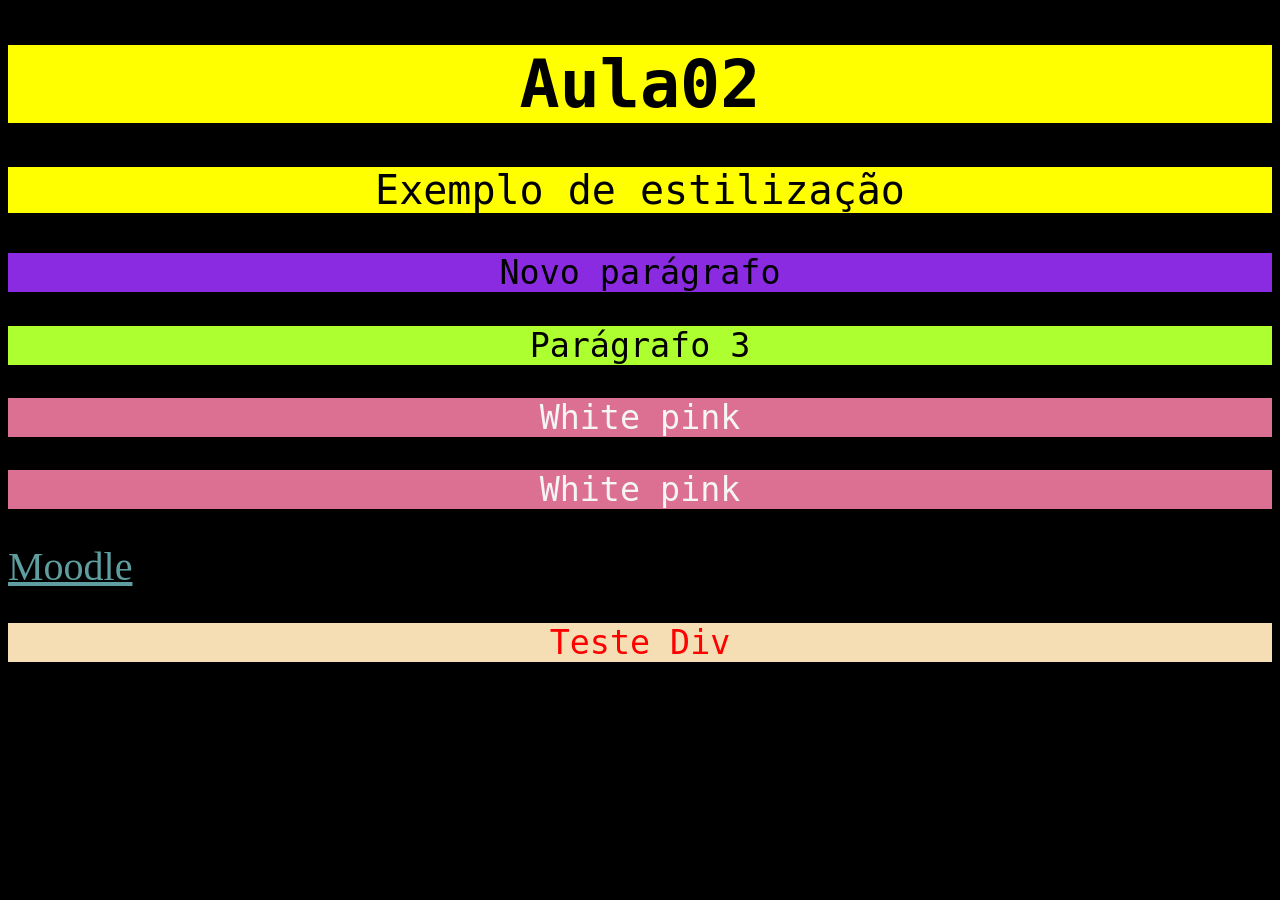
<file: Aula 2/index.html>
<!DOCTYPE html>
<html>
  <Head>
    <title>Aula02</title>
    <meta charset="UTF-8">

    <!--
     <style>
    p{
        color: yellow;
        background-color: purple;
    }
  </style>
  -->
<!--Deve-se linkar o style.css ao arquivo-->
<link rel="stylesheet" href="style.css">
  </Head>
  <body>
    <h1 style="color: rgb(0, 0, 0);">Aula02</h1> <!--jeito de estilizar a cor da mensagem sem o arquivo css-->
    <p id="p1"> Exemplo de estilização</p> <!--id ajuda a mudar apenas o elemento que você quiser no arquivo css-->
    <p id="p2">Novo parágrafo</p>
    <p id="p3">Parágrafo 3</p>

    <p class="wp">White pink</p> <!--pode ser reutilizada e combinada com outras-->
    <p class="wp">White pink</p>

    <a href="https://moodle.fei.edu.br">Moodle</a>

<div class="teste">
    <p>Teste Div</p> <!-- serve para separar partes do site e você pode colocar uma class dentro da div para -->
</div>



    
</body>
</html>
</file>
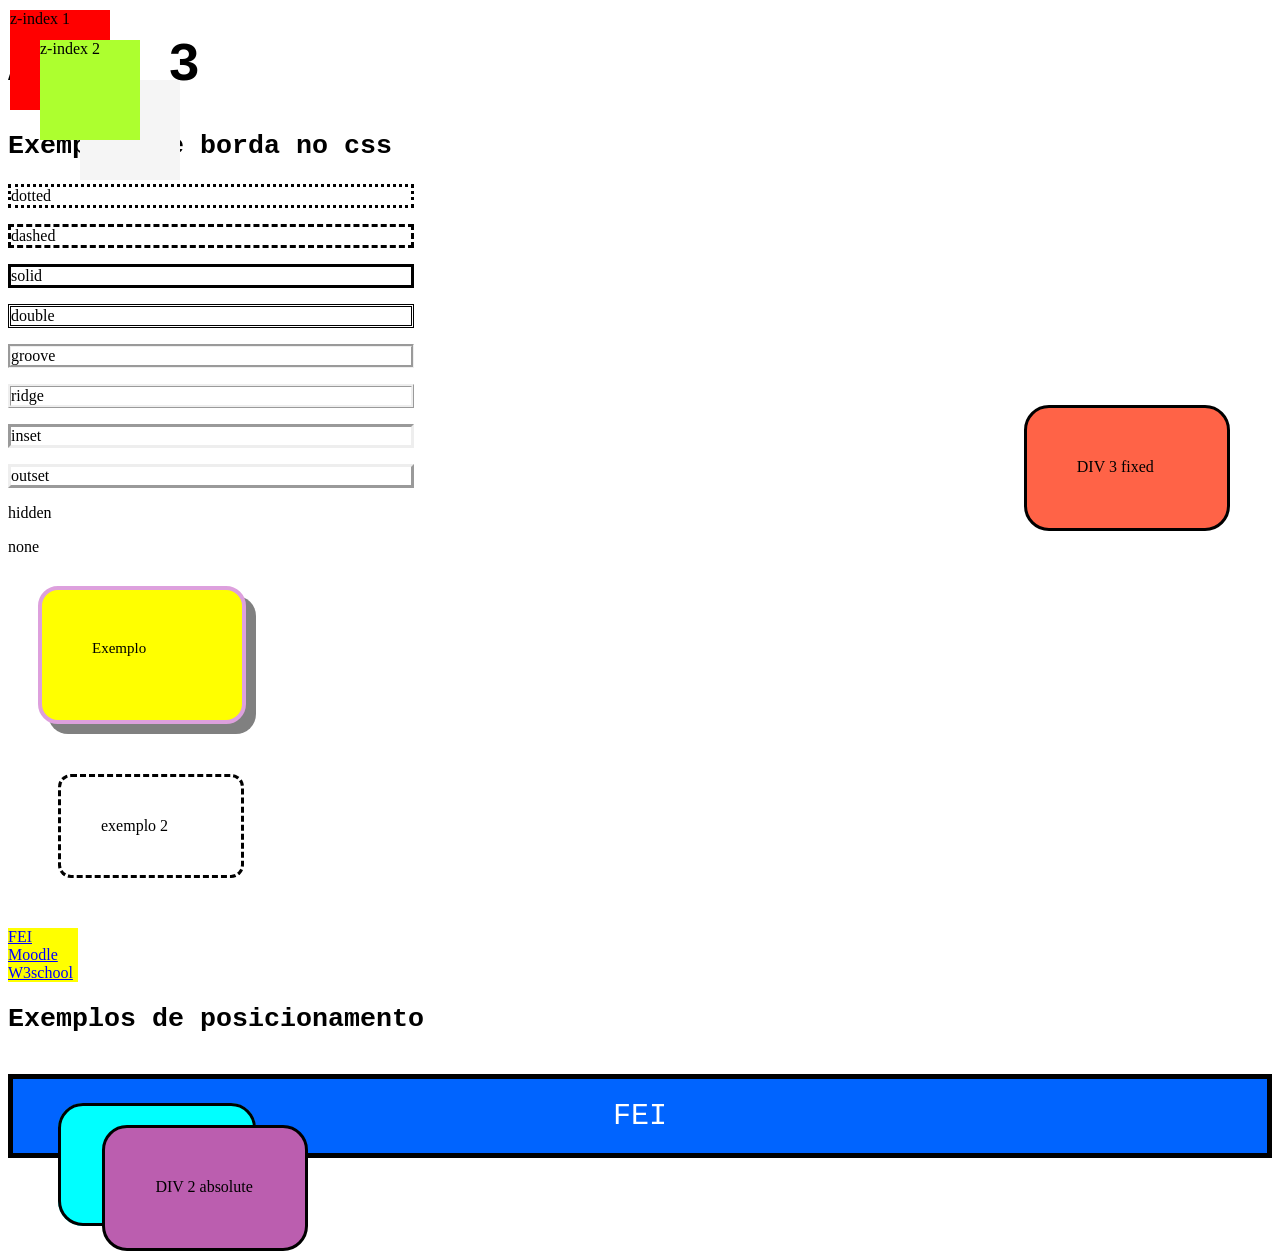
<file: Aula 3/index.html>
<!DOCTYPE html>
<html>
    <head>
        <title> Estilos de bordas </title>
        <meta charset="UTF-8">
        <link rel="stylesheet" href="style.css">

        </head>
        <body>
            <h1>Aula 3</h1>

            <h2>Exemplos de borda no css</h2>
            <p id="do">dotted</p>
            <p id="da">dashed</p>
            <p id="so">solid</p>
            <p id="db">double</p>
            <p id="gr">groove</p>
            <p id="ri">ridge</p>
            <p id="in">inset</p>
            <p id="out">outset</p>
            <p id="hid">hidden</p>
            <p id="no">none</p>
            
            

            <p id="ex">Exemplo</p>
            <p id="ex2">exemplo 2</p>

            <a href="https://portal.fei.edu.br/">FEI</a>
            <a href="https://moodle.fei.edu.br/my/">Moodle</a>
            <a href="https://www.w3schools.com/">W3school</a>

            <h2> Exemplos de posicionamento</h2>

            <div id="d1">DIV 1 relative</div>
            <div id="d2">DIV 2 absolute</div>
            <div id="d3">DIV 3 fixed</div>

        <div>
            <div id="el1">z-index 1</div>
            <div id="el2">z-index 2</div>
            <div id="el3">z-index 3</div>
        </div>

        <div class="textoFEI">FEI</div>
            
        </body>
</html>
</file>
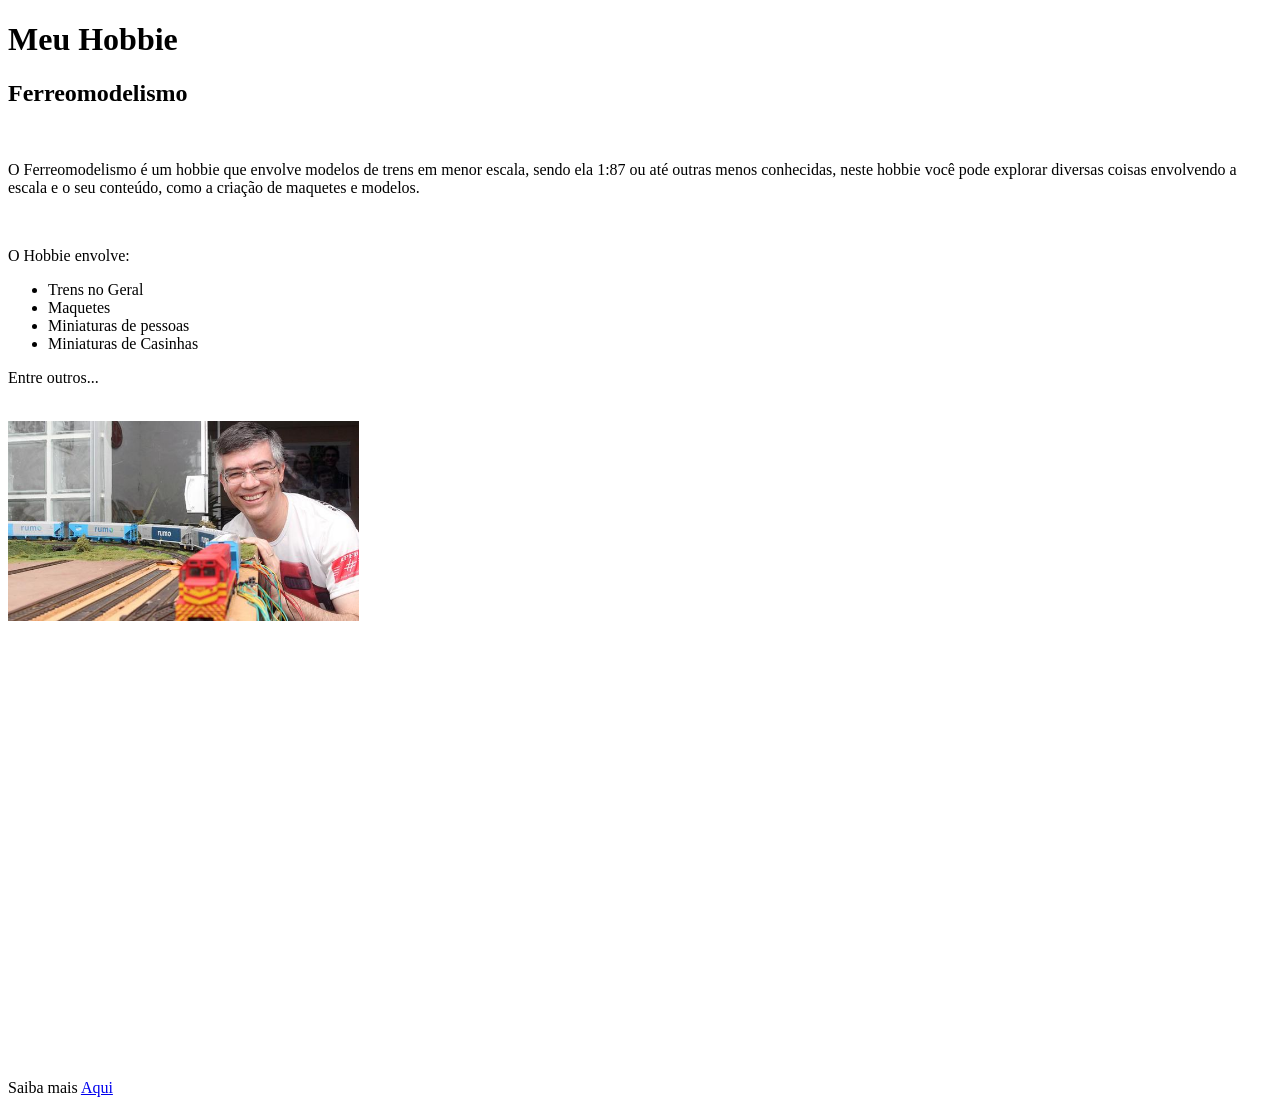
<file: Aula 1/Exercicio.html>
<!DOCTYPE html>
<html>
<head>
<title>HOBBIES</title>
<meta charset="UTF-8"> <!--para alguns navegadores lerem acentos-->
    </head>
<body>
    <h1> Meu Hobbie </h1>
    <h2>Ferreomodelismo</h2>
    <br>
    <p>O Ferreomodelismo é um hobbie que envolve modelos de trens em menor escala, sendo ela 1:87 ou até outras menos conhecidas, neste hobbie você pode explorar diversas coisas envolvendo a escala e o seu conteúdo, como a criação de maquetes e modelos.</p>
    <br>
    <p>O Hobbie envolve:</p>
    <ul>
        <li>Trens no Geral</li>
        <li>Maquetes</li>
        <li>Miniaturas de pessoas</li>
        <li>Miniaturas de Casinhas</li>
    </ul>
    <p> Entre outros...</p>
    <br>
    <img src="Imagens/ferreo.jpg" alt="gatinho" height="200" widht="200">
    <br>
    <iframe src="https://www.google.com/maps/embed?pb=!1m18!1m12!1m3!1d3651.1618566030775!2d-46.3020593!3d-23.777250000000002!2m3!1f0!2f0!3f0!3m2!1i1024!2i768!4f13.1!3m3!1m2!1s0x94ce0f67f97112df%3A0x6e4ada2de002b7ff!2sFerreoclube%20do%20ABC!5e0!3m2!1spt-BR!2sbr!4v1770839706795!5m2!1spt-BR!2sbr" width="600" height="450" style="border:0;" allowfullscreen="" loading="lazy" referrerpolicy="no-referrer-when-downgrade"></iframe>
<br>

Saiba mais <a href="https://www.instagram.com/ferreoclube_do_abc/">Aqui</a>


</body>
</html>
</file>
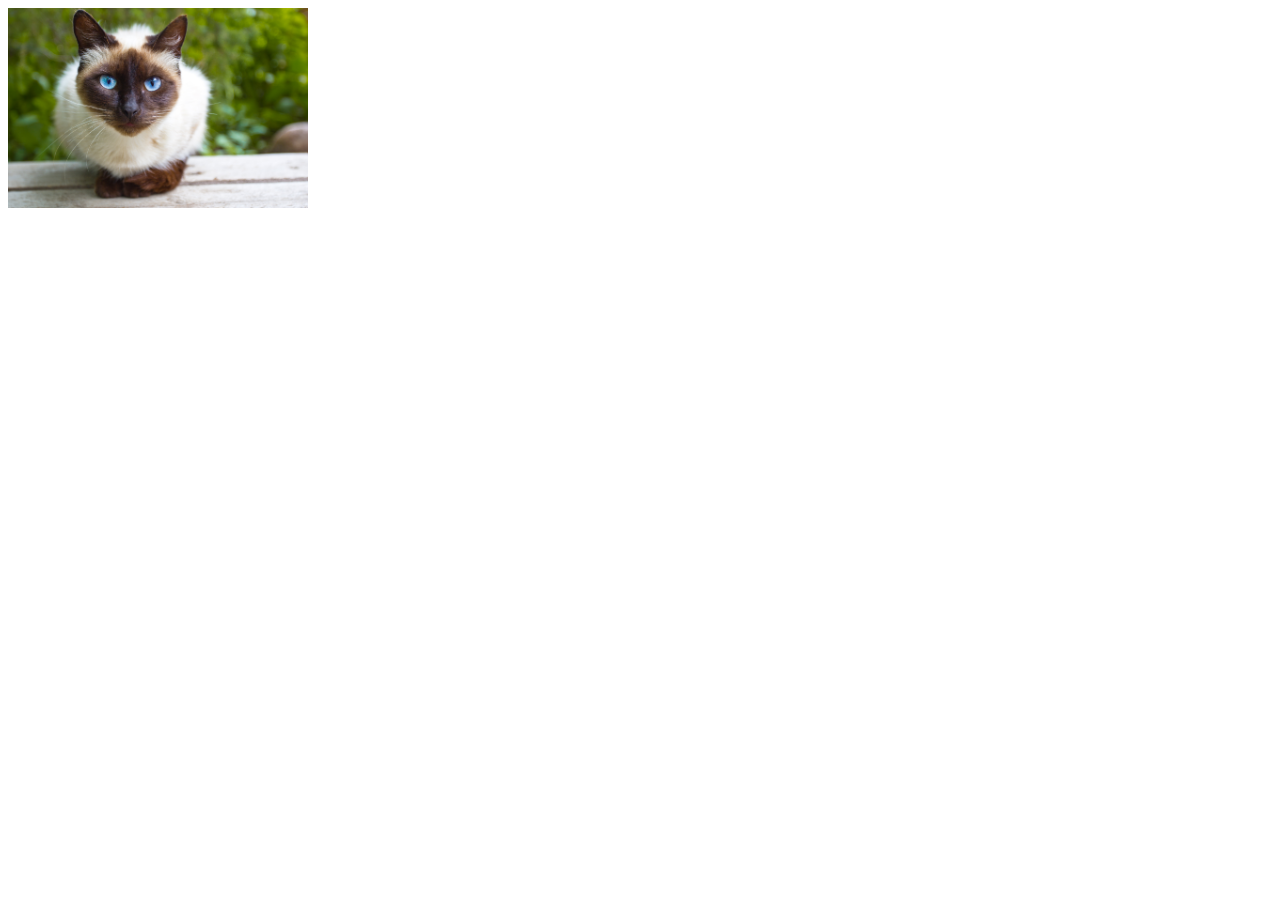
<file: Aula 1/home.html>
<!DOCTYPE html>
<html>
    <head>
   <title>Home</title>
</head>

   <body>

<img src="Imagens/gato-siames.jpg" alt="gatinho" height="200" widht="200"> <!--salvando a imagem e adicionando seu nome-->

</body>
</html>
</file>
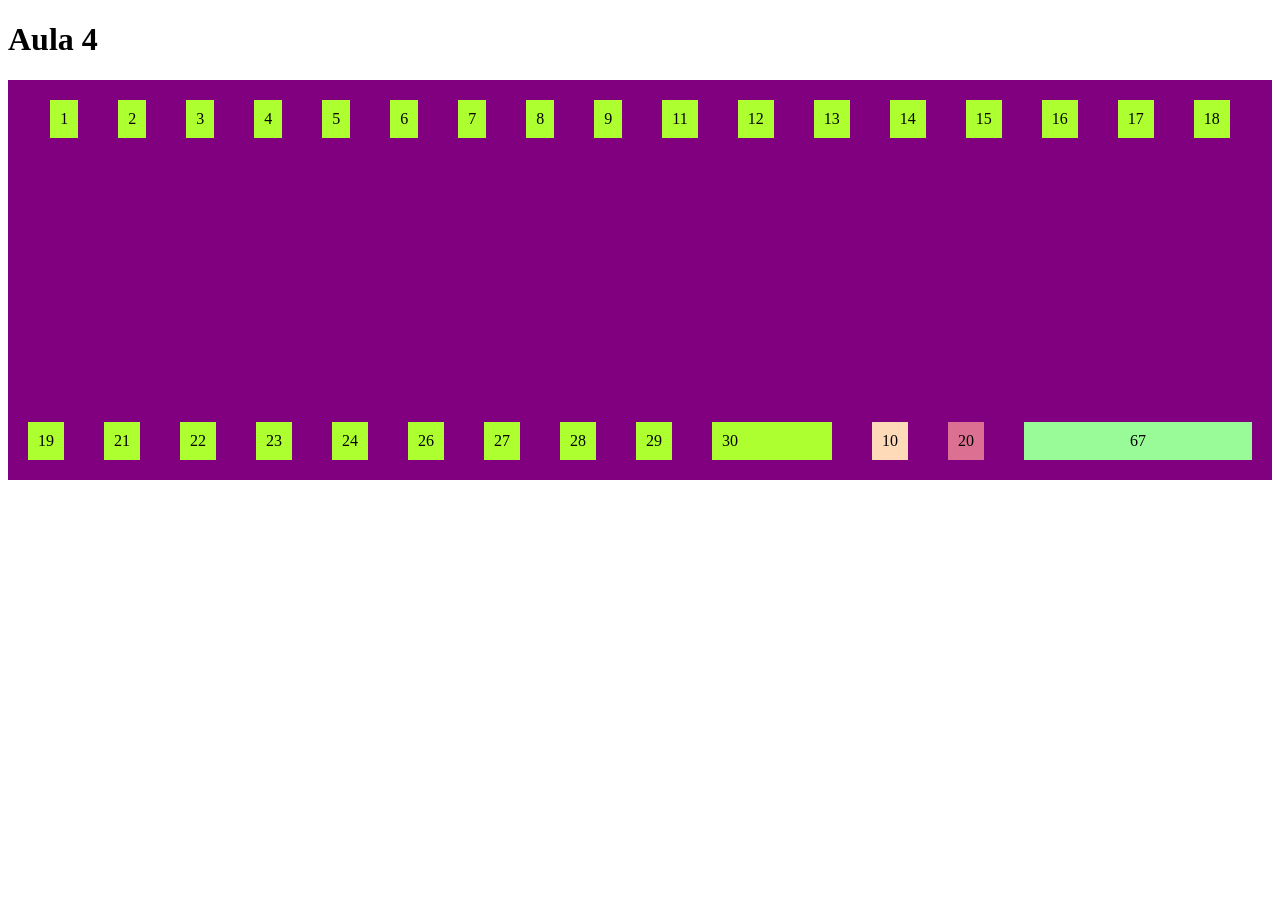
<file: Aula 4/exflex.html>
<!DOCTYPE html>
<html>
    <head>
        <title>Aula 4</title>
        <meta charset="utf-8">
        <link rel="stylesheet" href="estilo.css">
    
    </head>
    <body>
        <h1>Aula 4</h1>
        <div class="flex-container">
            <div>1</div>
            <div>2</div>
            <div>3</div>
            <div>4</div>
            <div>5</div>
            <div>6</div>
            <div>7</div>
            <div>8</div>
            <div>9</div>
            <div id="div">10</div>
            <div>11</div>
            <div>12</div>
            <div>13</div>
            <div>14</div>
            <div>15</div>
            <div>16</div>
            <div>17</div>
            <div>18</div>
            <div>19</div>
            <div id="div2">20</div>
            <div>21</div>
            <div>22</div>
            <div>23</div>
            <div>24</div>
            <div id="div3">67</div>
            <div>26</div>
            <div>27</div>
            <div>28</div>
            <div>29</div>
            <div id="div4">30</div>
        </div>
    </body>
</html>
</file>
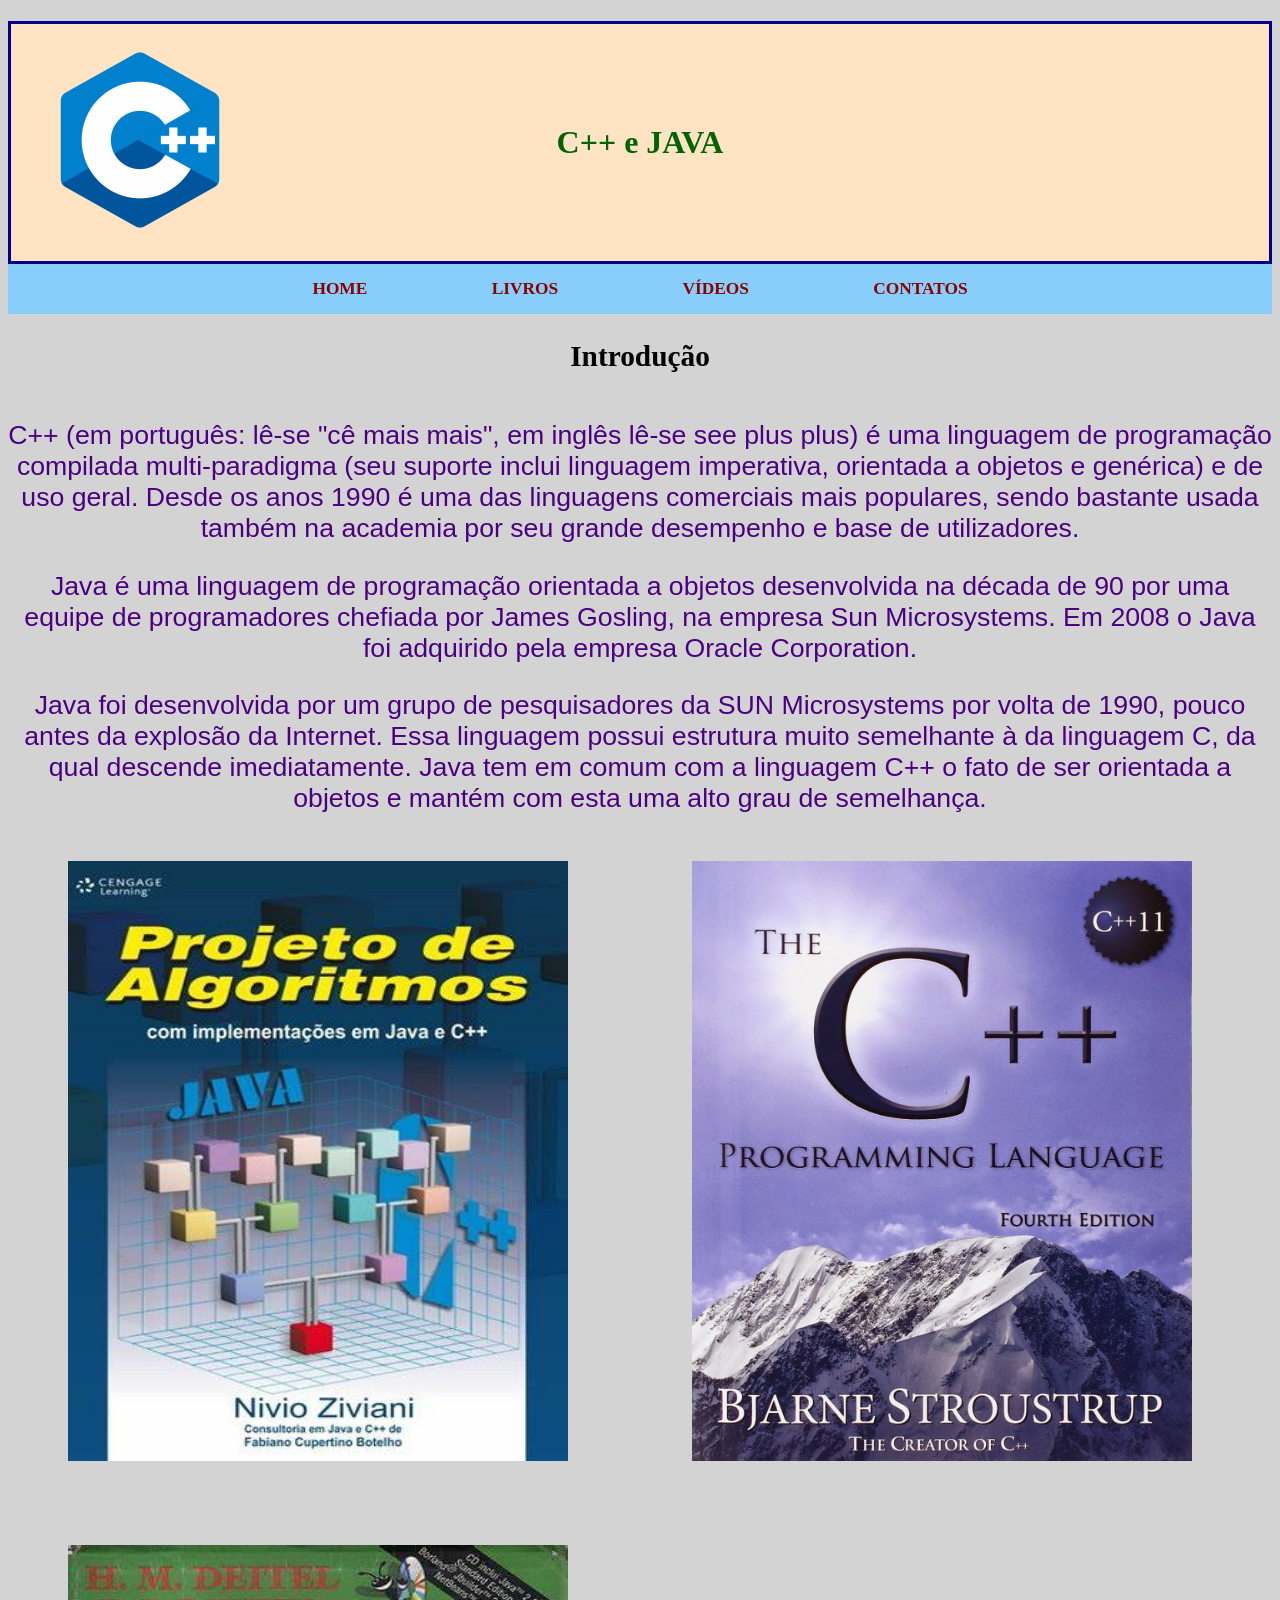
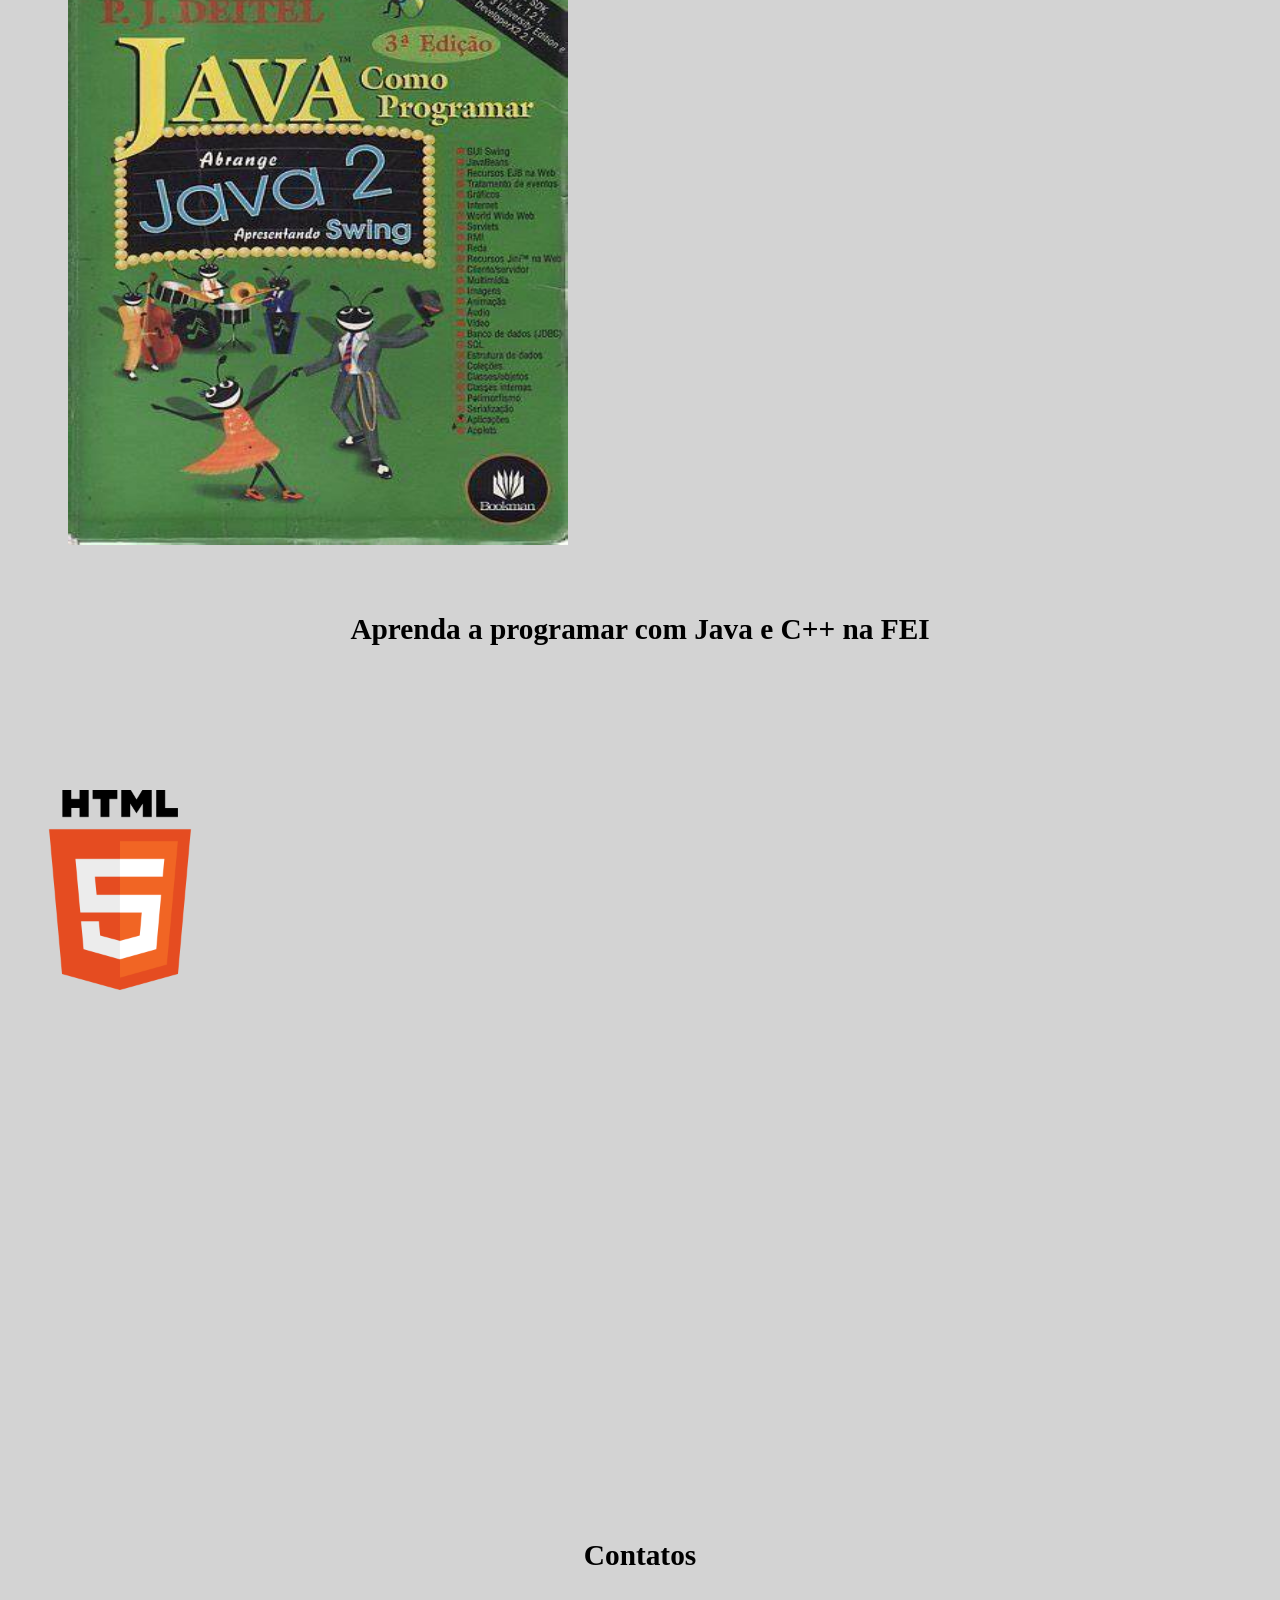
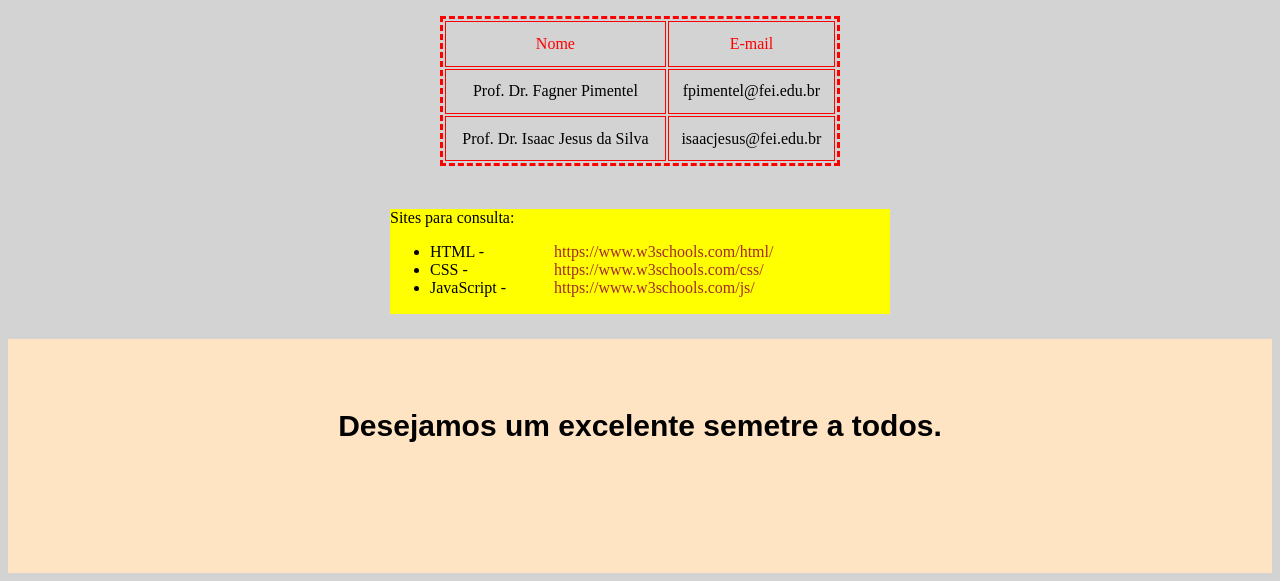
<file: Exercicio java e c++/exerc.html>
<!DOCTYPE html>
<html>
    <head>
    <title> C++ e JAVA </title>
        <meta charset="UTF-8">
        <link rel="stylesheet" href="estilo.css">
    </head>
    <body>
        <body style="background-color: lightgrey;"></body>
        <div>
         <h1 class="head"> C++ e JAVA </h1>
         <img id="img1" src="c++.png">
         <img id="img2" src="java.png">
        </div>
        <div class="menu">
            <a id="home" href=""><b>HOME</b></a>
            <a id="livro" href=""><b>LIVROS</b></a>
            <a id="video" href=""><b>VÍDEOS</b></a>
            <a id="contato" href=""><b>CONTATOS</b></a>
        </div>

        <h2>Introdução</h2>

        <div class="textos">
            <p>C++ (em português: lê-se "cê mais mais", em inglês lê-se see plus plus) é uma linguagem de programação compilada multi-paradigma (seu suporte inclui linguagem imperativa, orientada a objetos e genérica) e de uso geral. Desde os anos 1990 é uma das linguagens comerciais mais populares, sendo bastante usada também na academia por seu grande desempenho e base de utilizadores.</p>
            <p>Java é uma linguagem de programação orientada a objetos desenvolvida na década de 90 por uma equipe de programadores chefiada por James Gosling, na empresa Sun Microsystems. Em 2008 o Java foi adquirido pela empresa Oracle Corporation. </p>
            <p>Java foi desenvolvida por um grupo de pesquisadores da SUN Microsystems por volta de 1990, pouco antes da explosão da Internet. Essa linguagem possui estrutura muito semelhante à da linguagem C, da qual descende imediatamente. Java tem em comum com a linguagem C++ o fato de ser orientada a objetos e mantém com esta uma alto grau de semelhança.</p>
        </div>

        <div>
            <img class="images" src="book1.jpg">
            <img class="images" src="book2.jpg">
            <img class="images" src="book3.jpg">
        </div>

        <h2> Aprenda a programar com Java e C++ na FEI</h2>

       <div class="embed">
         <iframe  id="if1" src="https://www.youtube.com/embed/4MHAOPxcnsQ"></iframe>
         <iframe  id="if2" src="https://www.google.com/maps/embed?pb=!1m18!1m12!1m3!1d3652.648556785657!2d-46.581586585019195!3d-23.724241184602274!2m3!1f0!2f0!3f0!3m2!1i1024!2i768!4f13.1!3m3!1m2!1s0x94ce4158ef9c7c05%3A0x776b798985695f52!2sCentro%20Universit%C3%A1rio%20FEI%20-%20Campus%20S%C3%A3o%20Bernardo%20do%20Campo!5e0!3m2!1spt-BR!2sbr!4v1630280666216!5m2!1spt-BR!2sbr"></iframe> 
       </div>   
       <br> 
       <br>

      <h2>Contatos</h2>
    <table border="2">
     <tr> <td id="nome">Nome </td> <td id="em">E-mail</td> </tr>
     <tr> <td id="co"> Prof. Dr. Fagner Pimentel </td> <td id="co"> fpimentel@fei.edu.br</td></tr>
     <tr> <td id="co"> Prof. Dr. Isaac Jesus da Silva </td> <td id="co"> isaacjesus@fei.edu.br</td></tr>
    </table>
<br>
 <div class="box">
    <p>Sites para consulta:</p>

    <ul>
        <li><span>HTML -</span> <a href="https://www.w3schools.com/html/">https://www.w3schools.com/html/</a></li>
        <li><span>CSS -</span> <a href="https://www.w3schools.com/css/">https://www.w3schools.com/css/</a></li>
        <li><span>JavaScript -</span> <a href="https://www.w3schools.com/js/">https://www.w3schools.com/js/</a></li>
    </ul>
</div>

<div class="foot">
    <h1 id="hfoot">Desejamos um excelente semetre a todos.</h1>
    <img id="img3" src="html.png">
    <img id="img4" src="css.png">
</div>

  


    
    
    


    </body>
</html>
</file>
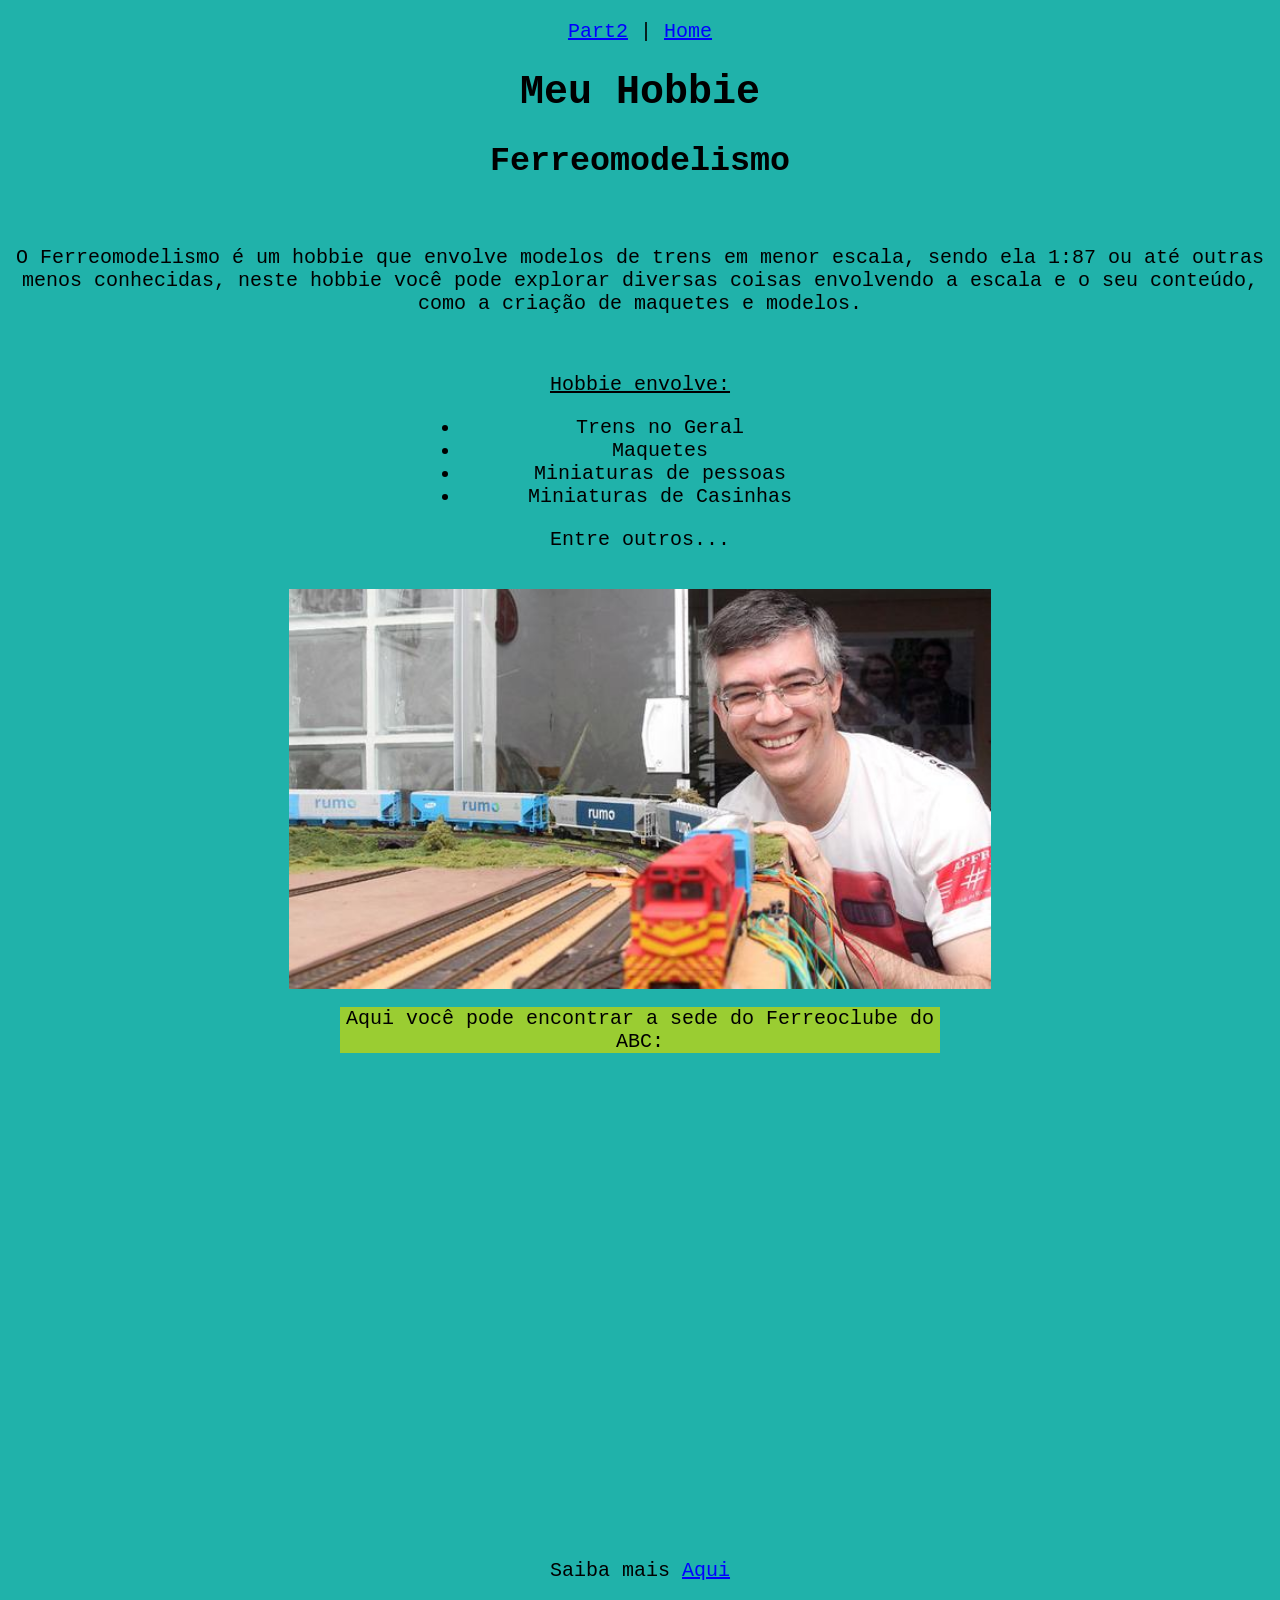
<file: Minha Página/Home.html>
<!DOCTYPE html>
<html>
<head>
 <title>HOBBIES</title>
 <meta charset="UTF-8"> 
 <link rel="stylesheet" href="style.css"
</head>
<body>
    <p><a href="Part2.html">Part2</a> | <a href="Home.html">Home</a></p> 
<div class="Título">
    <h1> Meu Hobbie </h1>
    <h2>Ferreomodelismo</h2>
</div>

    <br>
    <p>O Ferreomodelismo é um hobbie que envolve modelos de trens em menor escala, sendo ela 1:87 ou até outras menos conhecidas, neste hobbie você pode explorar diversas coisas envolvendo a escala e o seu conteúdo, como a criação de maquetes e modelos.</p>
    <br>
    <p><ins> Hobbie envolve: </ins></p>
    <ul>
        <li>Trens no Geral</li>
        <li>Maquetes</li>
        <li>Miniaturas de pessoas</li>
        <li>Miniaturas de Casinhas</li>
    </ul>
    <p> Entre outros...</p>
  
    <br>
    <img src="ferreo.jpg" alt="Imagem de um homem com uma miniatura de um trem" height="400" widht="400">
    <br>
    <p id="ABC"> Aqui você pode encontrar a sede do Ferreoclube do ABC:</p>
    <br>
    <iframe src="https://www.google.com/maps/embed?pb=!1m18!1m12!1m3!1d3651.1618566030775!2d-46.3020593!3d-23.777250000000002!2m3!1f0!2f0!3f0!3m2!1i1024!2i768!4f13.1!3m3!1m2!1s0x94ce0f67f97112df%3A0x6e4ada2de002b7ff!2sFerreoclube%20do%20ABC!5e0!3m2!1spt-BR!2sbr!4v1770839706795!5m2!1spt-BR!2sbr" width="600" height="450" style="border:0;" allowfullscreen="" loading="lazy" referrerpolicy="no-referrer-when-downgrade"></iframe>
<br>

<p>Saiba mais <a id="saiba" href="https://www.instagram.com/ferreoclube_do_abc/">Aqui</a> </p>


</body>
</html>
</file>
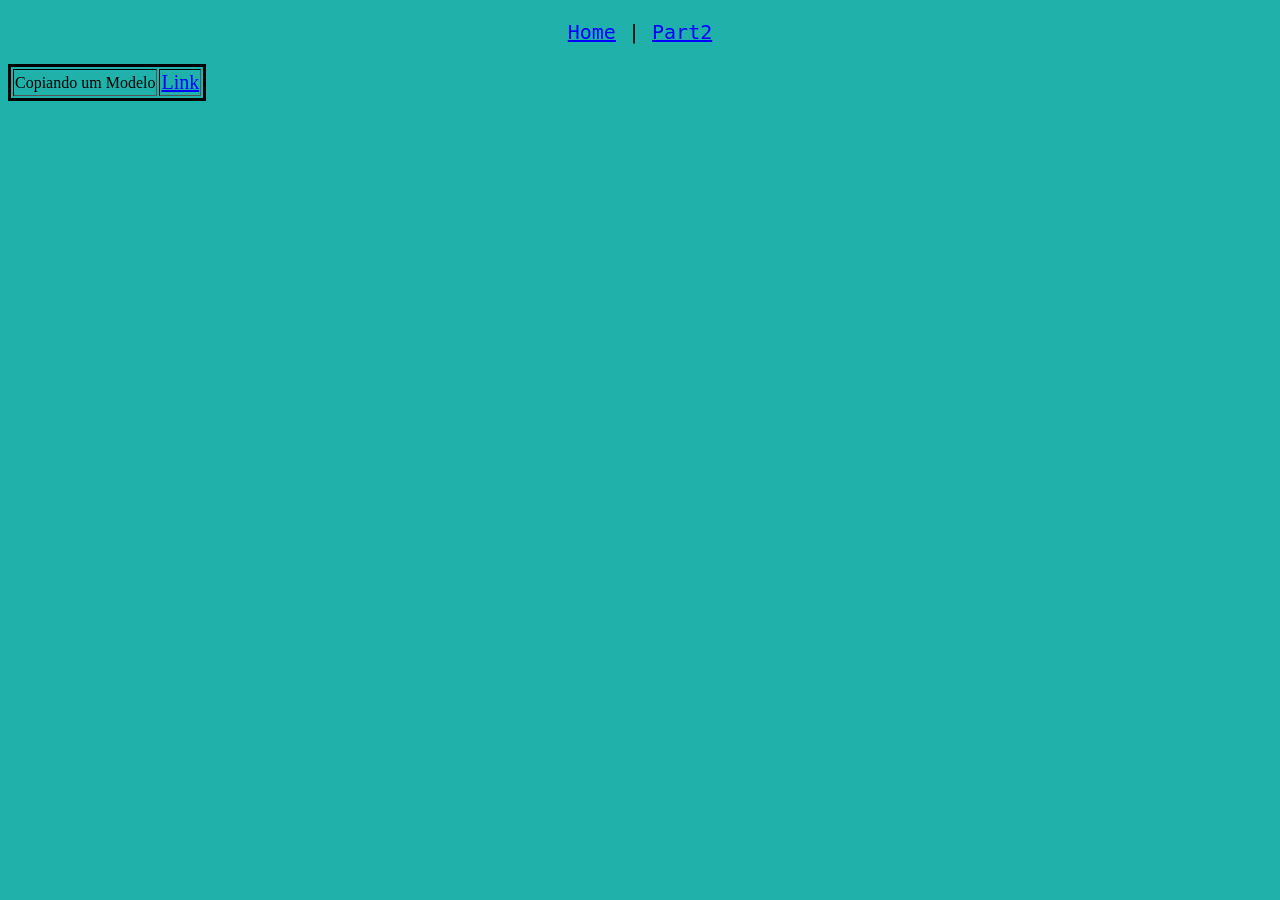
<file: Minha Página/Part2.html>
<!DOCTYPE html>
<html>
<head>
    <title>Página 2</title>
    <meta charset="UTF-8"> 
 <link rel="stylesheet" href="style.css">
</head>
<body>
 <p><a href="Home.html">Home</a> | <a href="Part2.html">Part2</a></p> 

 <table border="5">
<tr><td>Copiando um Modelo</td> <td><a href="copiandomodelo/exerc.html">Link</a></td></tr>
 </table>
</body>
</html>
</file>
<file: Aula 2/style.css>
p{
        color: black;
        background-color: greenyellow;
        font-size: 25pt;
        text-align: center;
        font-family: Monospace;
    }

    h1{
        font-size: 50pt;
        text-align:center;
        background-color: yellow;
        font-family: Monospace;
    }

    #p1{
        background-color: yellow;
        font-size: 30pt;
    }
    
    #p2{
        background-color: blueviolet;
    }

    *{
        background-color: rgb(0, 0, 0);
    }

    a{
        color: cadetblue;
        font-size: 30pt;
    }

    a:hover{
        color:rgb(221, 104, 202);
        font-size: 35pt;
        background-color: aquamarine;
    }
    
    .wp{
        color: whitesmoke;
        background-color: palevioletred;
    }
    
    div p{
        color:red;
        background-color: wheat;
    }
</file>
<file: Aula 3/style.css>
p{
    width: 400px;
}

h1 {
    font-size: 40pt;
    font-family: monospace;
}

h2 {
    font-size: 20pt;
    font-family: monospace;

}
#do{border-style: dotted;}
#da{border-style: dashed;}
#so{border-style: solid;}
#db{border-style: double;}
#gr{border-style: groove;}
#ri{border-style: ridge;}
#in{border-style: inset;}
#out{border-style: outset;}
#hid{border-style: hidden;}
#no{border-style: none;}


#ex{font-size: 15px;
    padding: 50px;
    margin: 30px;
    width: 100px;
    height: 30px;
    border: solid 4px black;
    border-color: plum;
    color: black;
    border-radius: 20px;
    box-shadow: 10px 10px grey;
    background-color: yellow;
}

#ex2{
    padding: 40px;
    border: dashed 3px black;
    border-radius:13px;
    width: 100px;
    margin:50px;
}

p{
    display: block;

}
a{
    display: block;
    background-color: yellow;
    width: 70px;
    color: blue;
}

#d1{
    display: inline;
    background-color: aqua;
    width: 20px;
    height: 20px;
    position: relative;
    top: 100px;
    left: 50px;
    padding:50px;
    border: solid 3px black;
    border-radius: 25px;
}

#d2{
    display: inline;
    background-color: rgb(187, 94, 175);
    width: 100px;
    height: 20px;
    position: absolute;
    top: 125%;
    left: 8%;
    padding: 50px;
    border: solid 3px black;
    border-radius: 25px;
}

#d3{
    display: inline;
    background-color: tomato;
    width: 100px;
    height: 20px;
    position: fixed;
    top: 45%;
    left: 80%;
    padding: 50px;
    border: solid 3px black;
    border-radius: 25px;
}

#el1{
    background: red;
    width: 100px;
    height: 100px;
    position: absolute;
    top:10px;
    left:10px;
    z-index: 2;
}

#el2{
    background: greenyellow;
    width: 100px;
    height: 100px;
    position: absolute;
    top: 40px;
    left: 40px;
    z-index: 3;
}

#el3{
    background: whitesmoke;
    width: 100px;
    height: 100px;
    position: absolute;
    top: 80px;
    left: 80px;
    z-index: 0;
}

.textoFEI {
    color: #fff;
    padding: 20px;
    font-size: 30px;
    text-align: center;
    border: solid 5x navy;
    font-family:monospace;
    background-color: rgb(0, 100, 255);
    border: solid 5px black;

}

.textoFEI:hover{
    background-color: purple;
    border: solid 5px yellow;
}
</file>
<file: Aula 4/estilo.css>
.flex-container{
    background-color: purple;
    display: flex;
    height: 400px;
    /* flex-direction: row; */
    /* flex-wrap: wrap ; */
    flex-flow: row wrap;
    justify-content: center;
    align-content: space-between;
}

.flex-container div{
    background-color: greenyellow;
    margin: 20px;
    padding: 10px;
}

#div{
    background-color: peachpuff;
    order: 1;
    
}

#div2{
    background-color: palevioletred;
    order: 1;
}

#div3{
    background-color: palegreen;
    order: 1;
    flex-grow: 2;
    text-align: center;
}

#div4{
    flex-basis: 100px; /* tamanho fixo */
    flex: 0 0 100px; /* crescimento, redução e o basis */
}

#div5{
    align-self: flex-end;
}
</file>
<file: Exercicio java e c++/estilo.css>
h2 {
    text-align: center;
    position: relative;
    top: -20px;
    font-size: 22pt;

}   

.head { 
    font-size: 40pts;
    text-align: center;
    color: darkgreen;
    background-color: bisque;
    border: solid 3px darkblue;
    padding:100px;
}

#img1 {
    height: 200px;
    width: 200px;
    position: absolute;
    top: 40px;
    left: 40px;
}

#img2 {
    height: 200px;
    width: 200px;
    position: absolute;
    top: 40px;
    left: 1650px;
}

.menu {
    background-color: lightskyblue;
    text-align: center;
    font-size: 13pt;
    position: relative;
    top: -22px;
    padding: 15px;
}

#home {
    position: relative;
    margin: 60px;
    color: darkred;
    text-decoration: none;
}
#livro {
    position: relative;
    margin: 60px;
    color: darkred;
    text-decoration: none;
}
#video {
    position: relative;
    margin: 60px;
    color: darkred;
    text-decoration: none;
}
#contato {
    position: relative;
    margin: 60px;
    color: darkred;
    text-decoration: none;
}


.textos{
    text-align: center;
    color: indigo;
    font-size: 20pt;
    font-family: sans-serif;
}

.images{
    display: inline;
    width: 500px;
    height: 600px;
    padding: 20px;
    margin-left: 40px;
    margin-right: 40px;
    margin-bottom: 40px;
}

iframe {
    display: inline;
    width: 400px;
    height: 400px;
    border: none;
    
}
.embed{
    margin-left:500px;
}

#if1 {
    padding-right:50px;
}

#if2 {
    padding-left:30px;
}

table {
    border: dashed;
    margin:auto;
    color:red;
    width: 400px;
    height: 150px;
}

td {
    text-align: center;
    border: solid 1px red;
}

#co {
    color: black;
}

.box {
    background: yellow;
    width: 500px;
    margin: 25px auto;
    padding-bottom: 1px;
    
}

span {
    display: inline-block;
    width: 120px;
}

a {
    color: brown;
    text-decoration: none;
}

.foot {
    background: bisque;
    padding: 80px;
    font-family: Comic Sans MS, cursive, sans-serif;
    font-size: 15px;
    text-align: center;
}

#hfoot {
    position: relative;
    top: -30px;
}

#img3 {
    width: 200px;
    height: 200px;
    position: absolute;
    top: 2390px;
    left: 20px;

}

#img4 {
    width: 150px;
    height: 200px;
    position: absolute;
    top: 2390px;
    left: 1700px;
}
</file>
<file: Minha Página/style.css>
div h1{
    font-family: monospace;
    text-align: center;
    font-size: 30pt;
}

div h2{
    font-family: monospace;
    text-align: center;
    font-size: 25pt;
}

p{
    font-size: 15pt;
    font-family:monospace;
    text-align: center;

}

ul{
    font-size: 15pt;
   text-align: center;
   width: 400px;
   margin:auto;
}

li{
    text-align: center;
    font-family: monospace;
}

a{
    color: blue;
    text-align: center;
    font-size: 15pt;
    
}

img{
  display: block;
  margin: auto;

}

iframe{
    display: block;
    margin: auto;
}

*{
    background-color: lightseagreen;
}

a:hover{
    background-color: lightblue;
    font-size: 20pt;
}

#ABC{
    background-color: yellowgreen;
    width: 600px;
    margin: auto;
}

table {
    border: solid;
}

tr {
    border-color: black;
}
</file>
